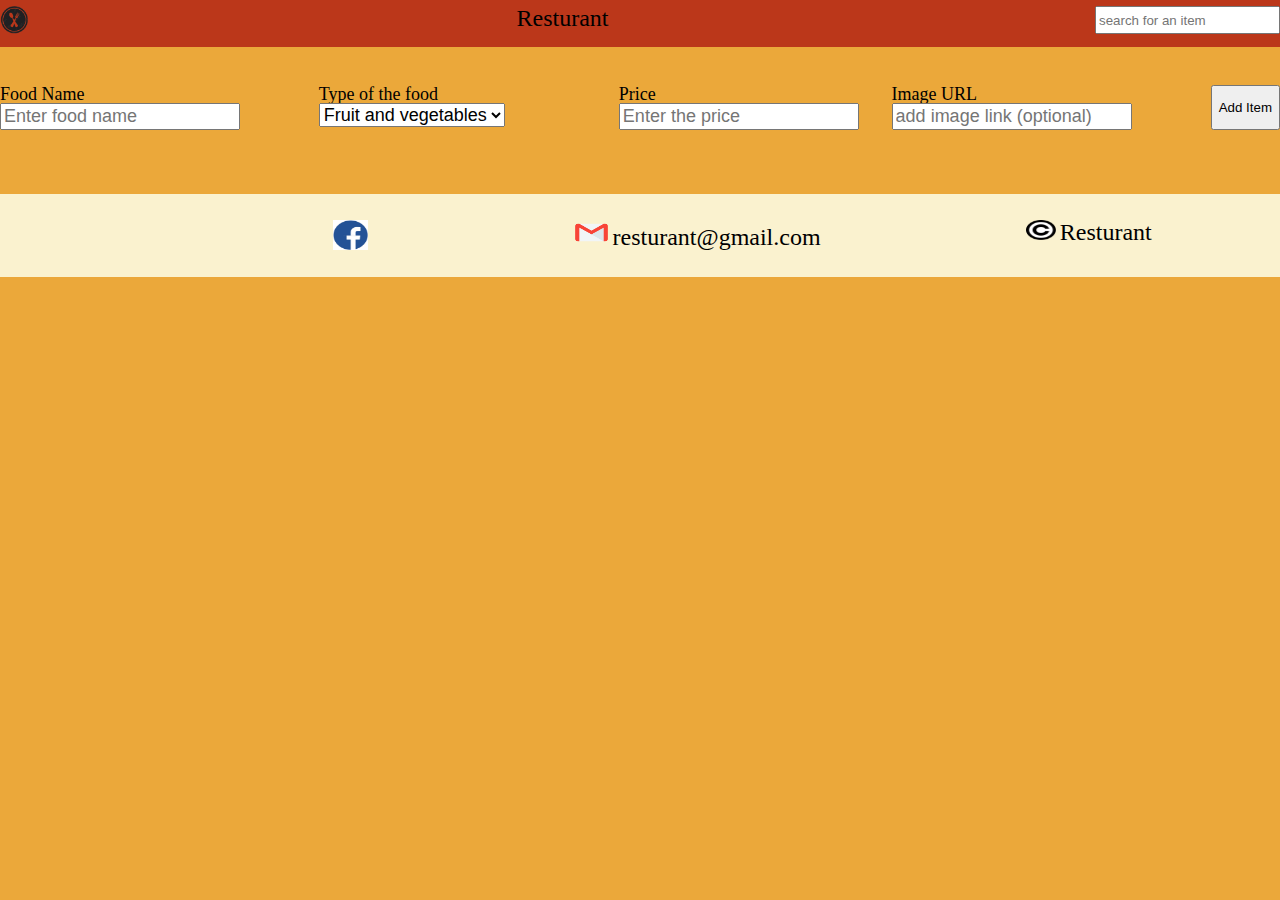
<file: index.htm>
<!DOCTYPE html>
<html lang="en">
<head>
    <meta charset="UTF-8">
    <meta http-equiv="X-UA-Compatible" content="IE=edge">
    <meta name="viewport" content="width=device-width, initial-scale=1.0">
    <link rel="stylesheet" href="style/reset.css">
    <link rel="stylesheet" href="./style/style.css">
    <title>Resturant</title>
    <link rel="icon" href="./assets/logo.png" type="image/icon type">
</head>
<body>
    <header> 
         <div class="top_nav_bar">
    <img class="logo" src="./assets/logo.png" alt="logo" width="30" />
    <a class="title">Resturant</a>
    <input id="search" type="search " id="search" placeholder="search for an item">
</div>
    </header>
    <main id="main">
        <div id="formDiv">
        <form id="foodForm">
            <a>
    <label for="foodName"><b>Food Name</b></label>
    <input type="text" placeholder="Enter food name" name="foodName" id="foodName" required>
            </a>
            <a>
    <label for="foodTypes"><b>Type of the food</b></label>
    <select name="foodTypes" id="foodTypes">
        <option value="Fruit and vegetables">Fruit and vegetables</option>
        <option value="Starchy food">Starchy food</option>
        <option value="Dairy">Dairy</option>
        <option value="Protein">Protein</option>
        <option value="Fat">Fat</option>
      </select>
    </a>
    <a>
    <label for="price"><b>Price</b></label>
    <input type="number" min="0" step="0.01" placeholder="Enter the price" name="price" id="price" required>
    </a>
    <a>
        <label for="imgUrl"><b>Image URL</b></label>
        <input type="url" placeholder="add image link (optional)" name="imgUrl" id="imgUrl">
    </a>
    
    <input type="submit" value="Add Item">
        </form>
    </div>
    <div id="table">
    </div>

    </main>
    <footer class="fot_nav_bar" >
        <div class="fot_nav_items">
            <br><br>
            <input class="footer-nav-icons spacing" type="image" src="./assets/facebook.jpg" alt="our-facebook-page" width="35" height="30" />
           <div>
            <input type="image" src="./assets/email.jpg"width="35" height="25" alt="our-email">
            <a class="footer-nav-icons spacing" style="font-size: x-large ;">resturant@gmail.com</a>
        </div>
            <div>
            <input class="footer-nav-icons spacing" type="image" src="./assets/copyright.jpg" alt="contact-number" width="30" height="20" />
            <a style="font-size: x-large ;">Resturant</a>
        </div>
        </footer>
    <script src="./js/app.js"></script>
</body>
</html>
</file>
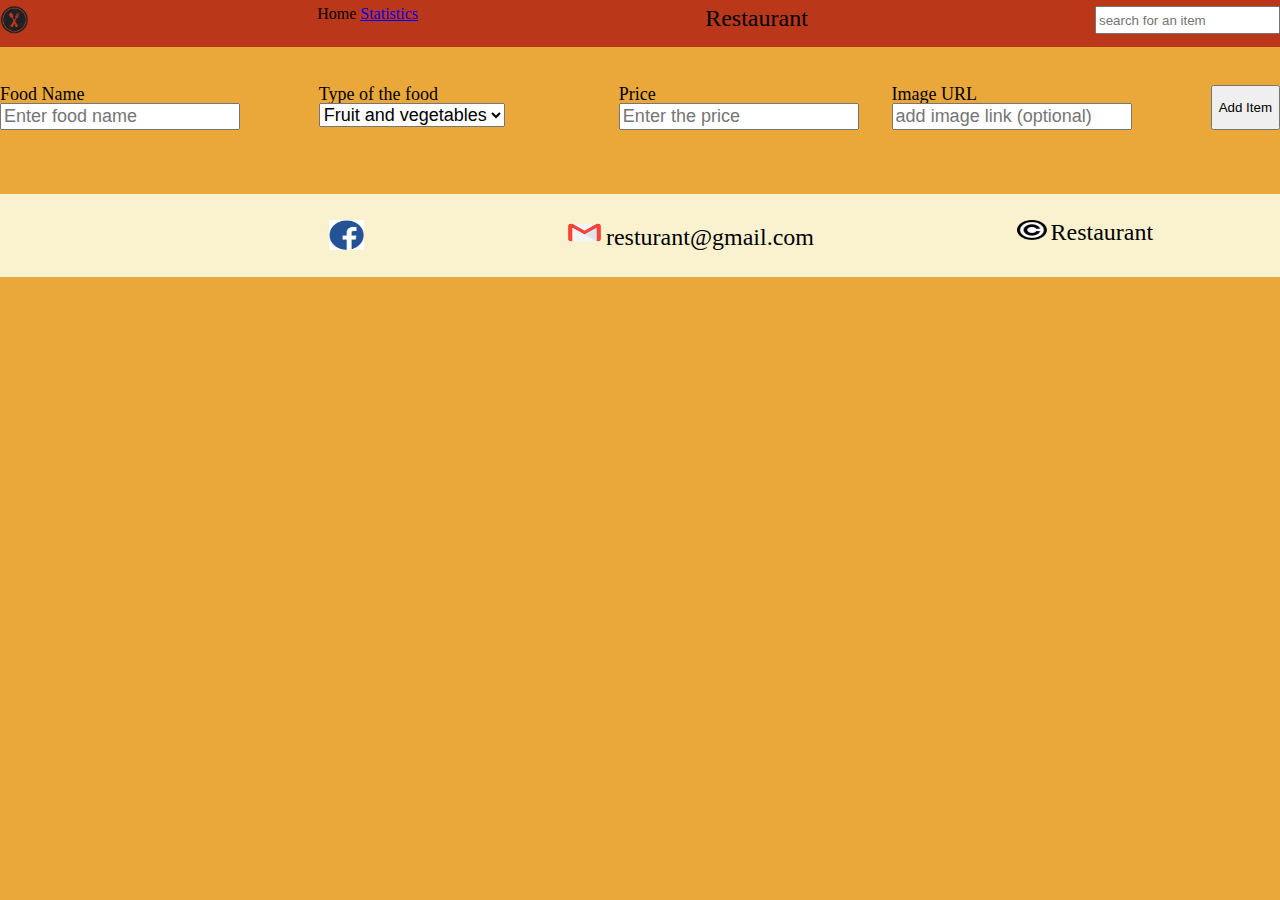
<file: index.html>
<!DOCTYPE html>
<html lang="en">
<head>
    <meta charset="UTF-8">
    <meta http-equiv="X-UA-Compatible" content="IE=edge">
    <meta name="viewport" content="width=device-width, initial-scale=1.0">
    <link rel="stylesheet" href="style/reset.css">
    <link rel="stylesheet" href="./style/style.css">
    <title>Restaurant</title>
    <link rel="icon" href="./assets/logo.png" type="image/icon type">
</head>
<body>
    <header> 
         <div class="top_nav_bar">
    <img class="logo" src="./assets/logo.png" alt="logo" width="30" />
    <div class="navpages">
        <a class="inactive" >Home</a>
        <a class="active" href="./statistics.html">Statistics</a>
    </div>
    <a class="title">Restaurant</a>
    <input id="search" type="search " id="search" placeholder="search for an item">
</div>
    </header>
    <main id="main">
        <div id="formDiv">
        <form id="foodForm">
            <a>
    <label for="foodName"><b>Food Name</b></label>
    <input type="text" placeholder="Enter food name" name="foodName" id="foodName" required>
            </a>
            <a>
    <label for="foodTypes"><b>Type of the food</b></label>
    <select name="foodTypes" id="foodTypes">
        <option value="Fruit and vegetables">Fruit and vegetables</option>
        <option value="Starchy food">Starchy food</option>
        <option value="Dairy">Dairy</option>
        <option value="Protein">Protein</option>
        <option value="Fat">Fat</option>
      </select>
    </a>
    <a>
    <label for="price"><b>Price</b></label>
    <input type="number" min="0" step="0.01" placeholder="Enter the price" name="price" id="price" required>
    </a>
    <a>
        <label for="imgUrl"><b>Image URL</b></label>
        <input type="url" placeholder="add image link (optional)" name="imgUrl" id="imgUrl">
    </a>
    
    <input type="submit" value="Add Item">
        </form>
    </div>


    </main>
    <footer class="fot_nav_bar" >
        <div class="fot_nav_items">
            <br><br>
            <input class="footer-nav-icons spacing" type="image" src="./assets/facebook.jpg" alt="our-facebook-page" width="35" height="30" />
           <div>
            <input type="image" src="./assets/email.jpg"width="35" height="25" alt="our-email">
            <a class="footer-nav-icons spacing" style="font-size: x-large ;">resturant@gmail.com</a>
        </div>
            <div>
            <input class="footer-nav-icons spacing" type="image" src="./assets/copyright.jpg" alt="contact-number" width="30" height="20" />
            <a style="font-size: x-large ;">Restaurant</a>
        </div>
        </footer>
    <script src="./js/app.js"></script>
</body>
</html>
</file>
<file: style/style.css>
table {
  border-collapse: collapse;
  width: 45%;
  margin-left: 30%;
  margin-top: 2%;
  background-color: #cb735f;
}

td, th {
    border: 1px solid #BB371A;
    text-align: start;
    padding: 8px;
  }

  #foodForm {
    margin: 1% 0% 1% 0%;
    font-size: large;
    display: flex;
    justify-content: space-around;
  }
  #foodForm a input{
    font-size: large;
  }
  #foodForm a select{
    font-size: large;
  }

  .top_nav_bar{
    display: flex; 
    justify-content: space-between;
    margin-bottom: 3%;
    padding-bottom: 1%;
    padding-top: 0.5%;
    background-color: #BB371A;
  }
 
  .fot_nav_items{
    margin-top: 50px;
    display: flex;
    justify-content: space-around;
    margin-top: 5%;
    padding: 2%;
    background-color: #faf2cf ;
  }
  .title{
    font-size: x-large;
  }
  body {
    background-color: #EBA83A;
  }
</file>
